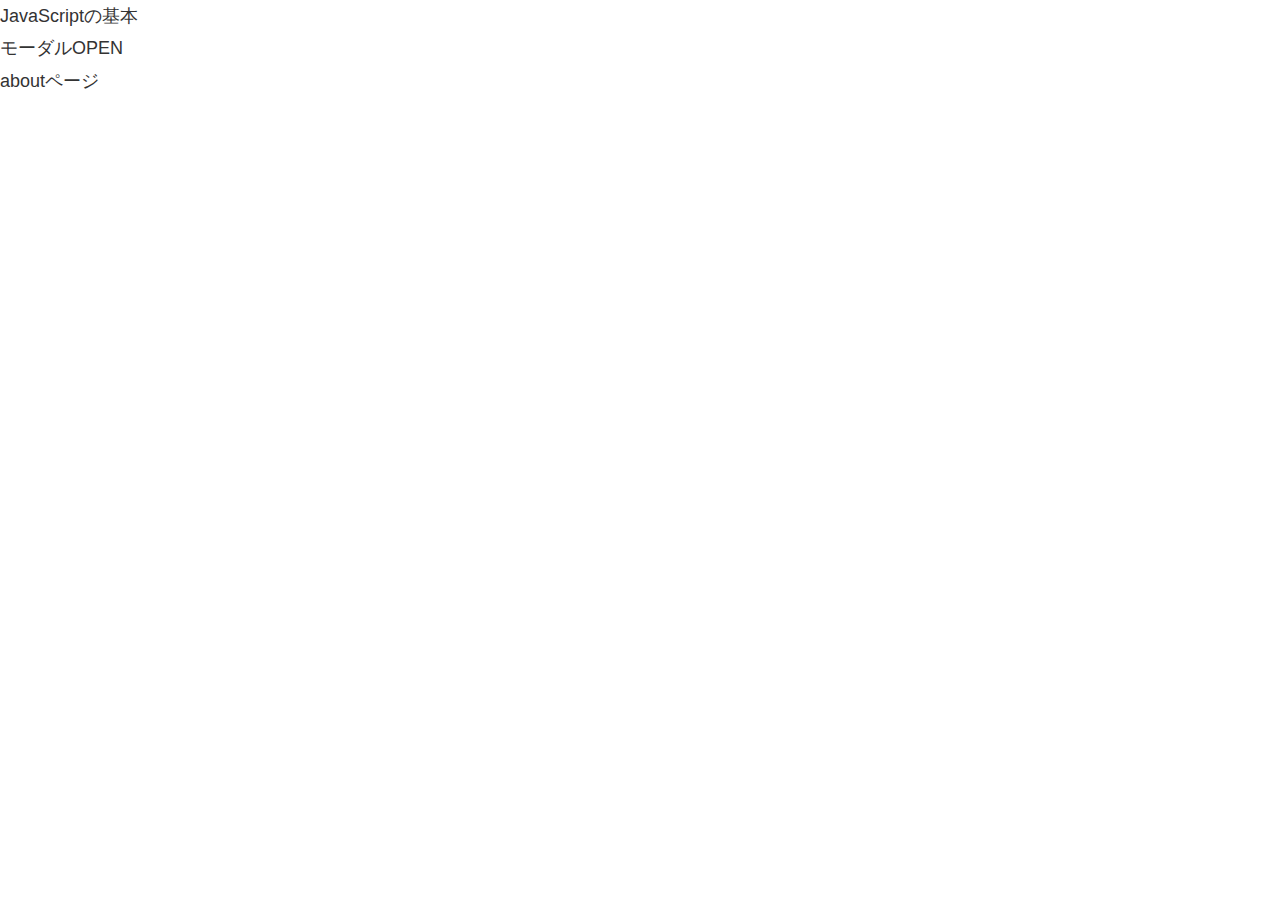
<file: index.html>
<!DOCTYPE html>
<html lang="ja">
    <head>
        <meta charset="utf-8" />
        <meta name="viewport" content="width=device-width,initial-scale=1" />
        <title>JavaScriptの基本</title>
        <meta name="description" content="ページの説明" />
        <meta name="format-detection" content="telephone=no" />

        <!-- favicon/webclipicon -->
        <link rel="icon" href="img/favicon.ico" />
        <link rel="icon" href="img/favicon.svg" type="image/svg+xml" />
        <link rel="apple-touch-icon" href="img/webclip.png" />

        <!-- ogp -->
        <meta property="og:site_name" content="サイト名" />
        <meta property="og:url" content="URL" />
        <meta property="og:type" content="website or article" />
        <meta property="og:title" content="ページのタイトル" />
        <meta property="og:description" content="ページの説明" />
        <meta property="og:image" content="URL" />
        <meta property="og:locale" content="ja_JP" />
        <meta name="twitter:card" content="summary_large_image" />
        <meta name="twitter:description" content="ページの説明" />
        <meta name="twitter:image:src" content="URL" />

        <!-- css -->
        <link rel="stylesheet" href="css/style.css" />

        <!-- js -->
        <script src="js/main.js" defer></script>
    </head>
    <body>
        <h1>JavaScriptの基本</h1>

        <button class="modal-open-button js-modal-open-button">モーダルOPEN</button>

        <dialog class="modal js-modal" aria-label="〇〇のモーダル">
            <!-- ... -->

            <button class="modal-close-button js-modal-close-button">
                <span class="u-visually-hidden">閉じる</span>
            </button>
        </dialog>

        <div class="">
            <a href="/about.html">aboutページ</a>
        </div>
    </body>
</html>
</file>
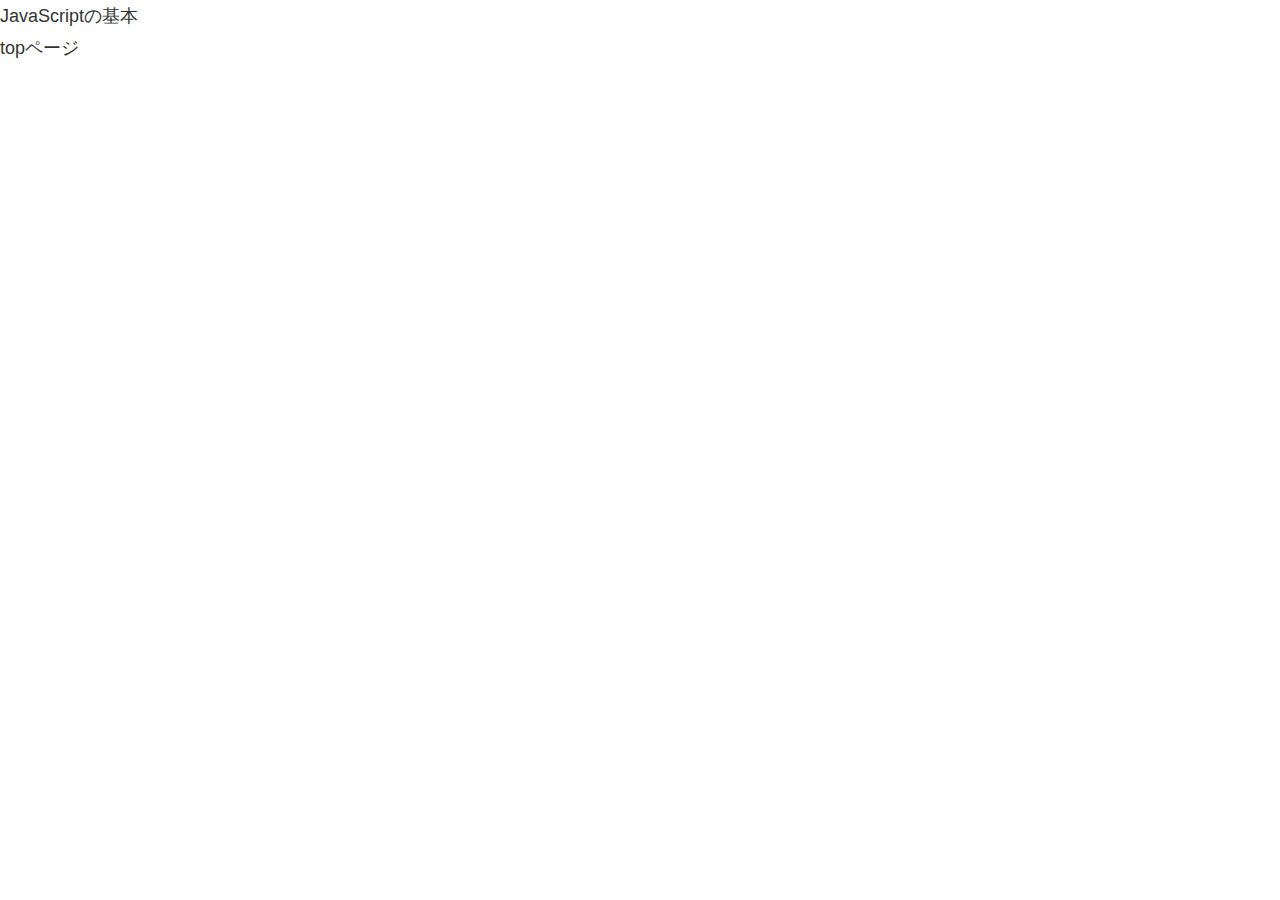
<file: about.html>
<!DOCTYPE html>
<html lang="ja">
    <head>
        <meta charset="utf-8" />
        <meta name="viewport" content="width=device-width,initial-scale=1" />
        <title>JavaScriptの基本</title>
        <meta name="description" content="ページの説明" />
        <meta name="format-detection" content="telephone=no" />

        <!-- favicon/webclipicon -->
        <link rel="icon" href="img/favicon.ico" />
        <link rel="icon" href="img/favicon.svg" type="image/svg+xml" />
        <link rel="apple-touch-icon" href="img/webclip.png" />

        <!-- ogp -->
        <meta property="og:site_name" content="サイト名" />
        <meta property="og:url" content="URL" />
        <meta property="og:type" content="website or article" />
        <meta property="og:title" content="ページのタイトル" />
        <meta property="og:description" content="ページの説明" />
        <meta property="og:image" content="URL" />
        <meta property="og:locale" content="ja_JP" />
        <meta name="twitter:card" content="summary_large_image" />
        <meta name="twitter:description" content="ページの説明" />
        <meta name="twitter:image:src" content="URL" />

        <!-- css -->
        <link rel="stylesheet" href="css/style.css" />

        <!-- js -->
        <script src="js/main.js" defer></script>
    </head>
    <body>
        <h1>JavaScriptの基本</h1>

        <div class="">
            <a href="/index.html">topページ</a>
        </div>
    </body>
</html>
</file>
<file: css/style.css>
/*!
global > color
------------------------------
*/
:root {
    --color-font-base: #333;
}

/*!
global > content-width
------------------------------
*/
:root {
    --width-content-s: 920px;
    --width-content: 1080px;
}

/*!
global > font
------------------------------
*/
:root {
    --font-family-base: "Helvetica Neue", Arial, "Hiragino Kaku Gothic ProN", "Hiragino Sans", Meiryo, sans-serif;
}

/*!
global > z-index
------------------------------
*/
:root {
    --z-index-modal: 100;
    --z-index-header: 30;
    --z-index-menu: 10;
    --z-index-default: 1;
}

/*!
foundation > reset
------------------------------
*/
html {
    color: #000;
    background: #fff;
}

body,
div,
dl,
dt,
dd,
ul,
ol,
li,
h1,
h2,
h3,
h4,
h5,
h6,
pre,
code,
form,
fieldset,
legend,
input,
textarea,
p,
blockquote,
th,
td {
    margin: 0;
    padding: 0;
}

table {
    border-collapse: collapse;
    border-spacing: 0;
    width: 100%;
}

fieldset,
img {
    border: 0;
}

address,
caption,
cite,
code,
dfn,
em,
strong,
th,
var {
    font-style: normal;
    font-weight: normal;
}

ol,
ul {
    list-style: none;
}

caption,
th {
    text-align: left;
}

h1,
h2,
h3,
h4,
h5,
h6 {
    font-size: 100%;
    font-weight: normal;
}

q:before,
q:after {
    content: "";
}

abbr,
acronym {
    border: 0;
    font-variant: normal;
}

sup {
    vertical-align: text-top;
}

sub {
    vertical-align: text-bottom;
}

input,
textarea,
select,
button {
    color: inherit;
    font-family: inherit;
    font-size: inherit;
    font-weight: inherit;
    line-height: inherit;
    font-size: 100%;
    border-radius: 0;
    border: none;
    appearance: none;
    -webkit-appearance: none;
    background-color: inherit;
}

input,
textarea,
select {
    font-size: 16px;
}

textarea {
    resize: vertical;
    display: block;
}

button {
    padding: 0;
    cursor: pointer;
}

legend {
    color: #000;
}

tbody {
    -webkit-text-size-adjust: 100%;
}

main {
    display: block;
}

a {
    text-decoration: none;
    color: inherit;
}

img {
    width: 100%;
    height: auto;
    vertical-align: bottom;
}

svg {
    display: block;
}

* {
    -webkit-font-smoothing: antialiased;
    -moz-osx-font-smoothing: grayscale;
    box-sizing: border-box;
}

*::before,
*::after {
    box-sizing: border-box;
}

/*!
foundation > base
------------------------------
*/
body {
    line-height: 1.8;
    font-size: 16px;
    color: var(--color-font-base);
    font-family: var(--font-family-base);
}
@media screen and (min-width: 768px) {
    body {
        font-size: 18px;
    }
}

/*!
utility > utility
------------------------------
*/
.u-visually-hidden {
    position: absolute !important;
    white-space: nowrap !important;
    width: 1px !important;
    height: 1px !important;
    overflow: hidden !important;
    border: 0 !important;
    padding: 0 !important;
    clip: rect(0 0 0 0) !important;
    clip-path: inset(50%) !important;
    margin: -1px !important;
}

/*!
component > button
------------------------------
*/
/*!
component > title
------------------------------
*/
/*!
layout > container
------------------------------
*/
.l-container-s {
    width: min(90%, var(--width-content-s));
    margin-inline: auto;
}

.l-container {
    width: min(90%, var(--width-content));
    margin-inline: auto;
}

/*!
layout > header
------------------------------
*/
/*!
layout > footer
------------------------------
*/
/*!
page > top > top-common
------------------------------
*/
/*!
page > top > top-kv
------------------------------
*/
/*!
page > about > about-common
------------------------------
*/
/*!
page > about > about-kv
------------------------------
*/ /*# sourceMappingURL=style.css.map */
</file>
